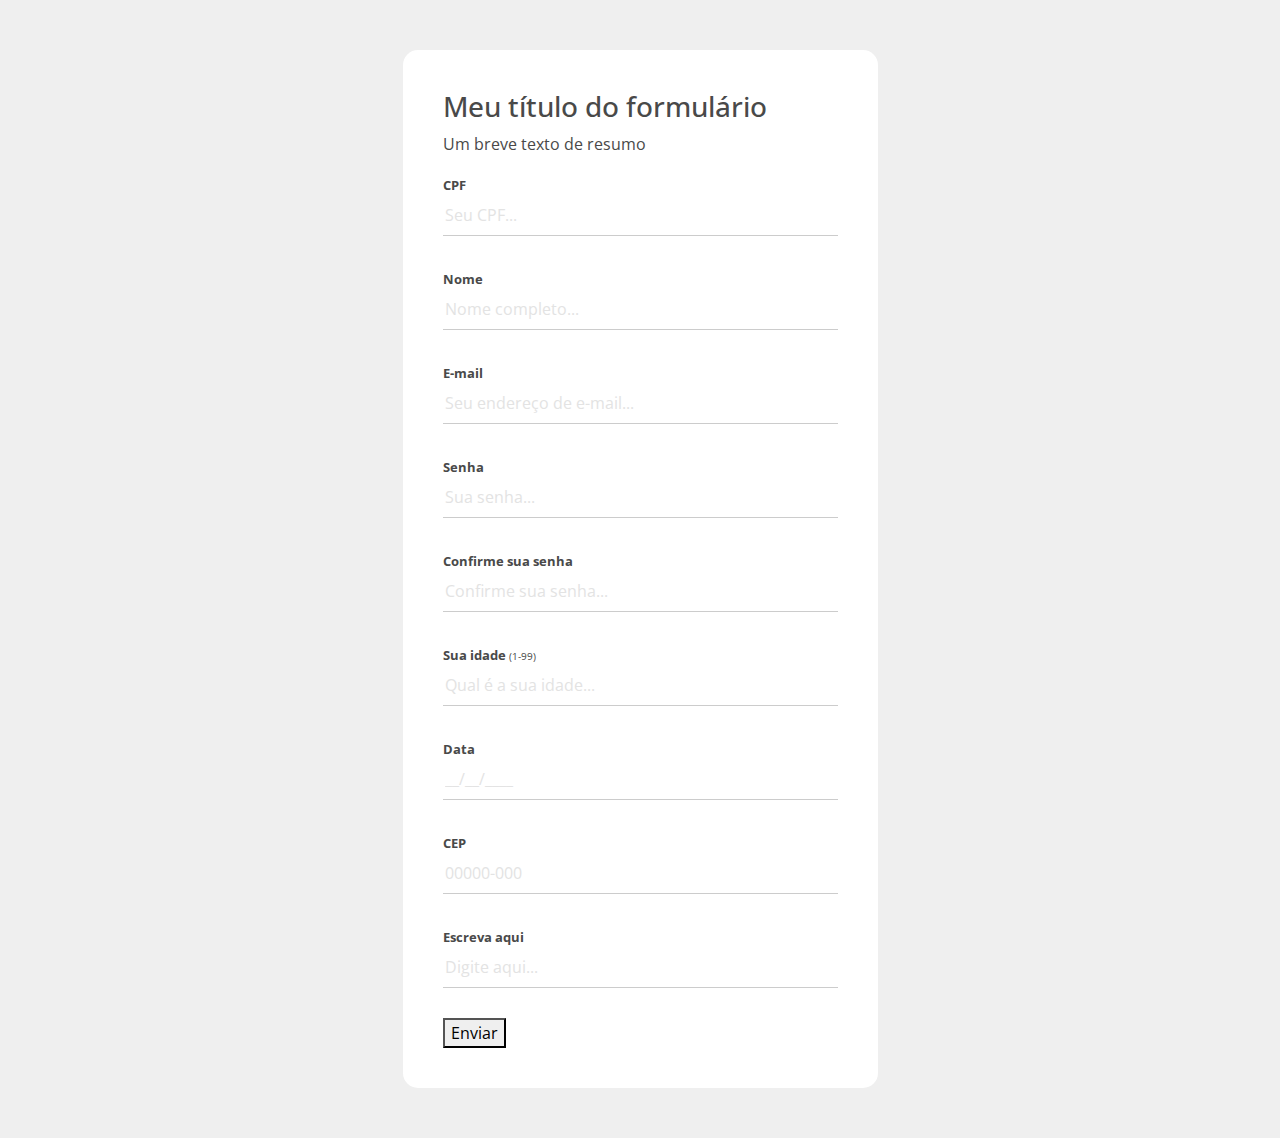
<file: index.html>
<!DOCTYPE html>
<html lang="en">
<head>
    <meta charset="UTF-8">
    <meta name="viewport" content="width=device-width, initial-scale=1.0">
    <meta http-equiv="X-UA-Compatible" content="ie=edge">
    <link rel="stylesheet" href="assets/css/bootstrap.min.css">
    <link rel="stylesheet" href="assets/css/main.min.css">
    <link rel="stylesheet" href="https://fonts.googleapis.com/css?family=Open+Sans:300,400,600,700&display=swap"> 
    <title>Um formulário</title>
</head>
<body>
    <!-- main -->
    <section id="main">
        <div class="container">
            <div class="row justify-content-center">
                <div class="col-md-5 col-12 content-form">
                    <h3>Meu título do formulário</h3>
                    <p>Um breve texto de resumo</p>
                    <form name="my-form" id="my-form" class="my-form" action="" method="POST">                        
                        <div class="row">
                            <div class="col-12">
                                <div class="my-form-input">
                                    <label>CPF</label>
                                    <input type="text" name="cpf" id="cpf" value="" placeholder="Seu CPF..." data-validate="not-null|cpf" data-mask="000.000.000-00" class="">                                    
                                </div>                                
                            </div>
                        </div>
                        <div class="row">
                            <div class="col-12">
                                <div class="my-form-input">
                                    <label>Nome</label>
                                    <input type="text" name="name" id="name" value="" placeholder="Nome completo..." data-validate="not-null|string|min:3|max:120" class="">                                    
                                </div>                                
                            </div>
                        </div>
                        <div class="row">
                            <div class="col-12">
                                <div class="my-form-input">
                                    <label>E-mail</label>
                                    <input type="text" name="email" id="email" value="" placeholder="Seu endereço de e-mail..." data-validate="not-null|email">                                   
                                </div>
                            </div>
                            
                        </div>
                        <div class="row">
                            <div class="col-md-12 col-12">
                                <div class="my-form-input">
                                    <label>Senha</label>
                                    <input type="password" name="password" id="password" value="" placeholder="Sua senha..." data-validate="not-null|min:3|max:120">
                                </div>
                            </div>
                            <div class="col-md-12 col-12">
                                <div class="my-form-input">
                                    <label>Confirme sua senha</label>
                                    <input type="password" name="password_confirm" id="password_confirm" value="" placeholder="Confirme sua senha..." data-validate="not-null|input-confirm:password|min:3|max:120">
                                </div>
                            </div>
                        </div>
                        <div class="row">
                            <div class="col-md-12 col-8">
                                <div class="my-form-input">
                                    <label>Sua idade <small>(1-99)</small></label>
                                    <input type="text" name="age" id="age" value="" placeholder="Qual é a sua idade..." data-validate="not-null|numeric|min-number:1|max-number:99">
                                </div>
                            </div>
                            <div class="col-md-12 col-8">
                                <div class="my-form-input">
                                    <label>Data</label>
                                    <input type="text" name="date" id="date" value="" placeholder="__/__/____" data-validate="not-null|date-br">
                                </div>
                            </div>
                            <div class="col-md-12 col-12">
                                <div class="my-form-input">
                                    <label>CEP </label>
                                    <input type="text" name="cep" id="cep" value="" placeholder="00000-000" data-validate="not-null|cep" data-mask="00000-000">
                                </div>
                            </div>
                        </div>
                        <div class="row">
                            <div class="col-12">
                                <div class="my-form-input">
                                    <label>Escreva aqui</label>
                                    <input type="text" name="content" id="content" value="" placeholder="Digite aqui..." data-validate="not-null|string">
                                </div>
                            </div>
                        </div>
                        <div class="row">
                            <div class="col-12">
                                <div class="my-form-input">
                                    <button type="submit">Enviar</button>
                                </div>
                            </div>
                        </div>
                    </form>
                </div>
            </div>
        </div>
    </section>
    <script src="assets/js/jquery-3.1.1.min.js"></script>
    <script src="assets/js/bootstrap.js"></script>
    <script src="assets/js/modern.js"></script>
    <script>
        $(document).ready(function(){
            $(".my-form").m({show_text : true});
        });
    </script>    
</body>
</html>
</file>
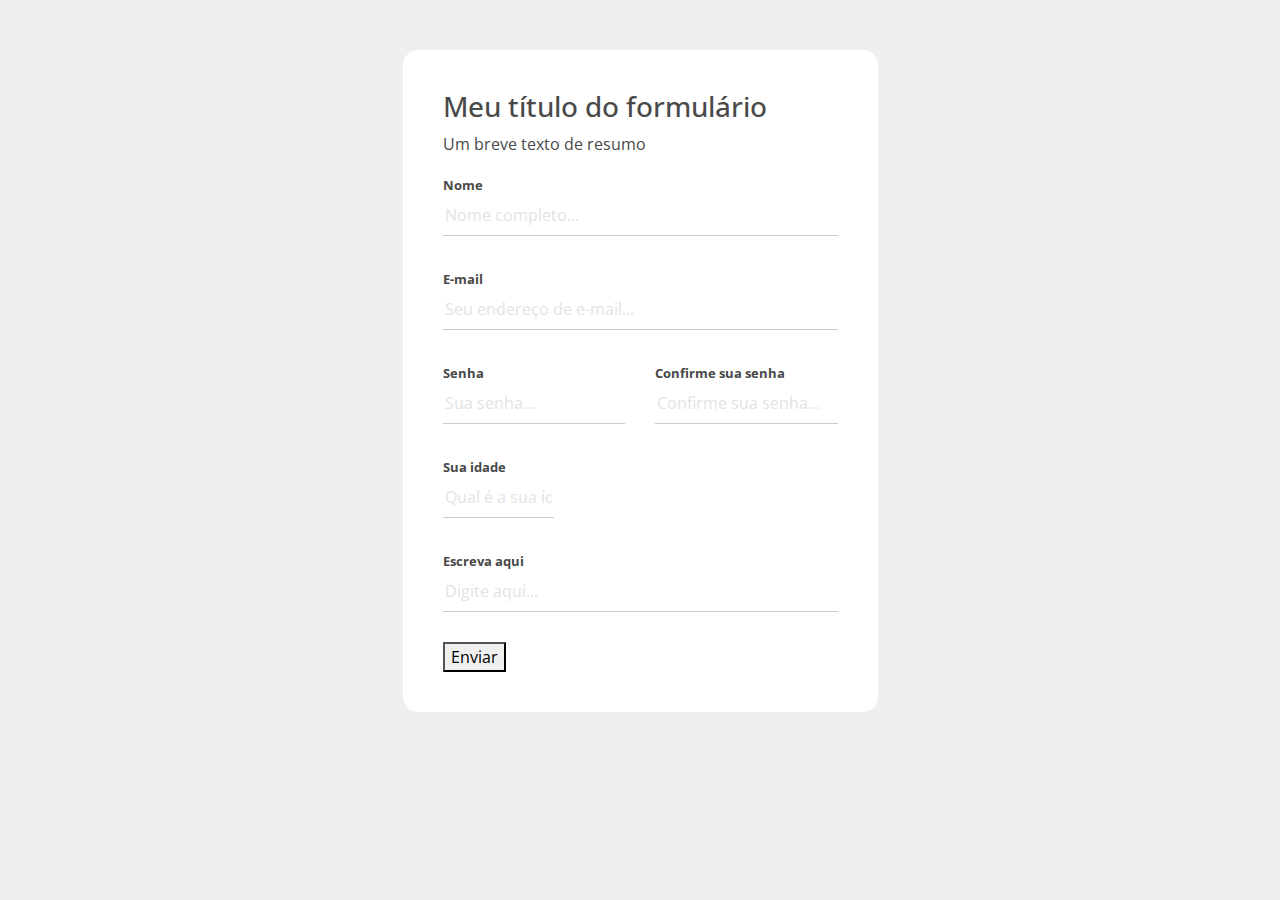
<file: index.html.old.html>
<!DOCTYPE html>
<html lang="en">
<head>
    <meta charset="UTF-8">
    <meta name="viewport" content="width=device-width, initial-scale=1.0">
    <meta http-equiv="X-UA-Compatible" content="ie=edge">
    <link rel="stylesheet" href="assets/css/bootstrap.min.css">
    <link rel="stylesheet" href="assets/css/main.min.css">
    <link rel="stylesheet" href="https://fonts.googleapis.com/css?family=Open+Sans:300,400,600,700&display=swap"> 
    <title>Um formulário</title>
    <style>
        body{
            font-family: 'Open Sans';
            font-size: 16px;
            color: #494949;
            background: #efefef;
        }

        .content-form{
            margin: 50px 0px;
            background: #FFF;
            padding: 40px;
            border-radius:15px;
        }
        .my-form{
            display: block;
        }
        .my-form-input{
            position: relative;
            float: left;
            width: 100%;
        }
        .my-form-input > label{
            font-size: .8rem;
            margin-bottom: 0px;
            font-weight: 700;
        }  
        .my-form-input > input[type=text],
        .my-form-input > input[type=password],
        .my-form-input > input[type=email],
        .my-form-input > select,
        .my-form-input > textarea{
            position: relative;
            float: left;
            width: 100%;
            height:40px;
            border:0px;
            border-bottom:1px solid #ccc;
            box-shadow:0px;
            font-size: 1rem;
            margin-bottom: 30px;
            animation: border .3s ease-in-out;
        }

        .my-form-input > input::-webkit-input-placeholder {
            color: #e3e3e3;
            opacity: 1;
        }

        .my-form-input > input::-moz-placeholder {
            color: #e3e3e3;
            opacity: 1;
        }

        .my-form-input > input:-ms-input-placeholder {
            color: #e3e3e3;
            opacity: 1;
        }

        .my-form-input > input::-ms-input-placeholder {
            color: #e3e3e3;
            opacity: 1;
        }

        .my-form-input > input::placeholder {
            color: #e3e3e3;
            opacity: 1;
        }
        .my-form-input > input.success{
            border-color: #76b465;
        }

        .my-form-input > input.error{
            border-color: #e8655f;
        }
        .my-form-input > .icon-validation{
            position: absolute;
            float: left;
            width: 25px;
            height: 25px;
            border-radius: 5px;
            background: #000;
            color: #FFF;
            right: 0px;
            bottom: 3px;
            opacity: 0;
        }
        .my-form-input > .icon-validation.success,
        .border-validator.success{
            background: #76b465;
            transition-delay: .4s;
            opacity: 1;
        }
        
        .my-form-input > .icon-validation.error,
        .border-validator.error{
            background: #e8655f;
            transition-delay: .4s;
            opacity: 1;
        }

        .my-form-input > .text-validation{
            position: absolute;
            float: left;
            width: auto;
            right: 35px;
            bottom: 3px;
            height: 25px;
            background: #efefef;
            font-size: .8rem;
            line-height: 25px;
            padding: 0 10px;
            border-radius: 5px;
            opacity: 0;
            white-space: nowrap;
        }   

        .my-form-input > .text-validation::after{
            position: absolute;
            float: left;
            width: 0;
            height: 0;
            right: -9px;
            content: "";
            border-top: 9px solid transparent;
            border-bottom: 9px solid transparent;
            border-left: 9px solid #efefef;
            top: 4px;
        }

        .border-validator{
            position: absolute;
            float: left;
            width: 0%;
            height: 2px;
            left: 0px;
            bottom: 30px;
            
        }
        .border-validator.success,
        .border-validator.error{
            width: 100%;
            transition: width .3s linear
        }
        
        
        .my-form-input > .text-validation.success{
            color: #76b465;
            transition-delay: .4s;
            opacity: 1;
        }
        .my-form-input > .text-validation.error{
            color: #e8655f;
            transition-delay: .4s;
            opacity: 1;
        }


    </style>
</head>
<body>
    <!-- main -->
    <section id="main">
        <div class="container">
            <div class="row justify-content-center">
                <div class="col-md-5 col-12 content-form">
                    <h3>Meu título do formulário</h3>
                    <p>Um breve texto de resumo</p>
                    <form name="my-form" id="my-form" class="my-form" action="" method="POST">                        
                        <div class="row">
                            <div class="col-12">
                                <div class="my-form-input">
                                    <label>Nome</label>
                                    <input type="text" name="name" id="name" value="" placeholder="Nome completo..." data-validate="not-null|string|min:3|max:120" class="">
                                    
                                </div>
                            </div>
                        </div>
                        <div class="row">
                            <div class="col-12">
                                <div class="my-form-input">
                                    <label>E-mail</label>
                                    <input type="text" name="email" id="email" value="" placeholder="Seu endereço de e-mail..." data-validate="not-null|email">                                   
                                </div>
                            </div>
                        </div>
                        <div class="row">
                            <div class="col-md-6 col-12">
                                <div class="my-form-input">
                                    <label>Senha</label>
                                    <input type="password" name="password" id="password" value="" placeholder="Sua senha..." data-validate="not-null|min:3|max:120">
                                </div>
                            </div>
                            <div class="col-md-6 col-12">
                                <div class="my-form-input">
                                    <label>Confirme sua senha</label>
                                    <input type="password" name="password_confirm" id="password_confirm" value="" placeholder="Confirme sua senha..." data-validate="not-null|input-confirm:password|min:3|max:120">
                                </div>
                            </div>
                        </div>
                        <div class="row">
                            <div class="col-md-4 col-8">
                                <div class="my-form-input">
                                    <label>Sua idade</label>
                                    <input type="text" name="age" id="age" value="" placeholder="Qual é a sua idade..." data-validate="not-null|numeric|min-number:1|max-number:100">
                                </div>
                            </div>
                        </div>
                        <div class="row">
                            <div class="col-12">
                                <div class="my-form-input">
                                    <label>Escreva aqui</label>
                                    <input type="text" name="content" id="content" value="" placeholder="Digite aqui..." data-validate="not-null|string">
                                </div>
                            </div>
                        </div>
                        <div class="row">
                            <div class="col-12">
                                <div class="my-form-input">
                                    <button type="submit">Enviar</button>
                                </div>
                            </div>
                        </div>
                    </form>
                </div>
            </div>
        </div>
    </section>
    <script src="assets/js/jquery-3.1.1.min.js"></script>
    <script src="assets/js/bootstrap.js"></script>
    <script>
        var rules = {
            'not-null' : '',
            'string'   : '',
            'email'    : '',
            'numeric'  : '',
            'min'      : '',
            'max'      : '',
            'input_confirm' : '',
            'cpf' : '',
        }
        $(document).ready(function(){
            /*
            * Atualiza os campos com o auto validate
            */
            var data_id = 0;
            $(".my-form").attr("data-m-form", "1");
            $(".my-form").find('.my-form-input').each(function(){                
                $(this).attr("data-id", data_id);
                var text_validate = '<div class="border-validator" data-id="'+data_id+'"></div>' +
                                    '<span class="icon-validation" data-id="'+data_id+'"></span>' + 
                                    '<span class="text-validation" data-id="'+data_id+'"></span>';
                $('input, select, textarea', this).attr("data-input", data_id).after(text_validate);
                data_id++;
            });
            /* 
            * Cria o evento observador para click para os campos do formulário
            */
            $(document).on("click", "input, select, textarea", function(){
                clearFeedback($(this).attr("data-input"));                
            });
            /* 
            * Cria o evento observador para change para os campos do formulário
            */
            $(document).on("change", "input, select, textarea", function(){
                if(getRules($(this).attr("data-validate"), $(this))===false){
                    errorFeedback($(this).attr("data-input"));
                }else{
                    successFeedback($(this).attr("data-input"));
                }
            });
            /*
             * Submit no form
            */
            $(document).on("submit", "#my-form", function(e){
                e.preventDefault();
			    e.stopPropagation();
                checkAllInputs($(this).attr("data-m-form"));
            });
        });
        

    </script>    
</body>
</html>
</file>
<file: assets/css/main.min.css>
body{
    font-family: 'Open Sans';
    font-size: 16px;
    color: #494949;
    background: #efefef;
}

.content-form{
    margin: 50px 0px;
    background: #FFF;
    padding: 40px;
    border-radius:15px;
}
.my-form{
    display: block;
}
.my-form-input{
    position: relative;
    float: left;
    width: 100%;
}
.my-form-input > label{
    font-size: .8rem;
    margin-bottom: 0px;
    font-weight: 700;
}  
.my-form-input > input[type=text],
.my-form-input > input[type=password],
.my-form-input > input[type=email],
.my-form-input > select,
.my-form-input > textarea{
    position: relative;
    float: left;
    width: 100%;
    height:40px;
    border:0px;
    border-bottom:1px solid #ccc;
    box-shadow:0px;
    font-size: 1rem;
    margin-bottom: 30px;
    animation: border .3s ease-in-out;
}

.my-form-input > input::-webkit-input-placeholder {
    color: #e3e3e3;
    opacity: 1;
}

.my-form-input > input::-moz-placeholder {
    color: #e3e3e3;
    opacity: 1;
}

.my-form-input > input:-ms-input-placeholder {
    color: #e3e3e3;
    opacity: 1;
}

.my-form-input > input::-ms-input-placeholder {
    color: #e3e3e3;
    opacity: 1;
}

.my-form-input > input::placeholder {
    color: #e3e3e3;
    opacity: 1;
}
.my-form-input > input.success{
    border-color: #76b465;
}

.my-form-input > input.error{
    border-color: #e8655f;
}
.my-form-input > .icon-validation{
    position: absolute;
    float: left;
    width: 25px;
    height: 25px;
    border-radius: 5px;
    background: #000;
    color: #FFF;
    right: 0px;
    bottom: 3px;
    opacity: 0;
}
.my-form-input > .icon-validation.success,
.border-validator.success{
    background-color: #76b465;
    transition-delay: .4s;
    opacity: 1;
}

.my-form-input > .icon-validation.error,
.border-validator.error{
    background-color: #e8655f;
    transition-delay: .4s;
    opacity: 1;
}
.my-form-input > .icon-validation.success,
.my-form-input > .icon-validation.error{
    background-image:url('[data-uri]');
    background-repeat: no-repeat;
    background-size: 50% auto;
    background-position: center center;
}
.my-form-input > .icon-validation.error{
    background-image:  url('[data-uri]');            
}
/* */
.my-form-input > .text-validation{
    position: absolute;
    float: left;
    width: auto;
    right: 35px;
    bottom: 3px;
    height: 25px;
    background: #efefef;
    font-size: .8rem;
    line-height: 25px;
    padding: 0 10px;
    border-radius: 5px;
    opacity: 0;
    white-space: nowrap;
}   

.my-form-input > .text-validation::after{
    position: absolute;
    float: left;
    width: 0;
    height: 0;
    right: -9px;
    content: "";
    border-top: 9px solid transparent;
    border-bottom: 9px solid transparent;
    border-left: 9px solid #efefef;
    top: 4px;
}

.border-validator{
    position: absolute;
    float: left;
    width: 0%;
    height: 2px;
    left: 0px;
    bottom: 30px;
    
}
.border-validator.success,
.border-validator.error{
    width: 100%;
    transition: width .3s linear
}


.my-form-input > .text-validation.success{
    color: #76b465;
    transition-delay: .4s;
    opacity: 1;
}
.my-form-input > .text-validation.error{
    color: #e8655f;
    transition-delay: .4s;
    opacity: 1;
}

.legend{
    background: #efefef;
    font-size: 12px;
    display: block;
    clear: both;
    padding: 3px;
    overflow: hidden;
    margin-bottom: 15px;
}
</file>
